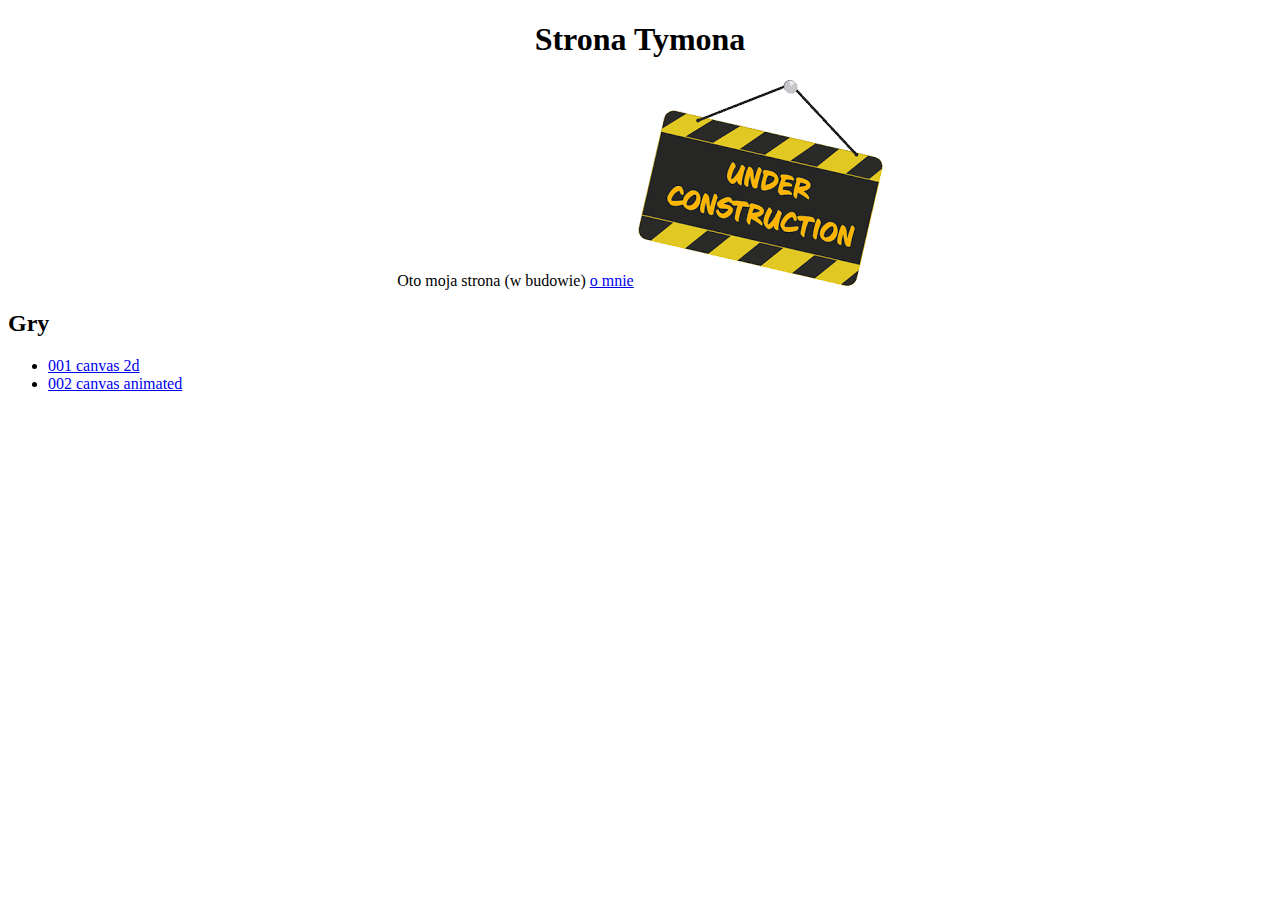
<file: index.html>
<!DOCTYPE html>
<html>
    <head>
        <meta charset="UTF-8">
        <title>moja strona</title>
        <link rel="stylesheet" type="text/css" href="style.css" />
    </head>
    <body>
        <h1>Strona Tymona</h1>
        <p>Oto moja strona (w budowie)
            <a href="about.html">o mnie</a>
            <img src="images/under_construction.png">
        </p>
        <h2>Gry</h2>
        <ul>
            <li><a href="games/001_canvas_2d.html">001 canvas 2d</a></li>
            <li><a href="games/002_canvas_2d_animated.html">002 canvas animated</a></li>
        </ul>
    </body>
</html>
</file>
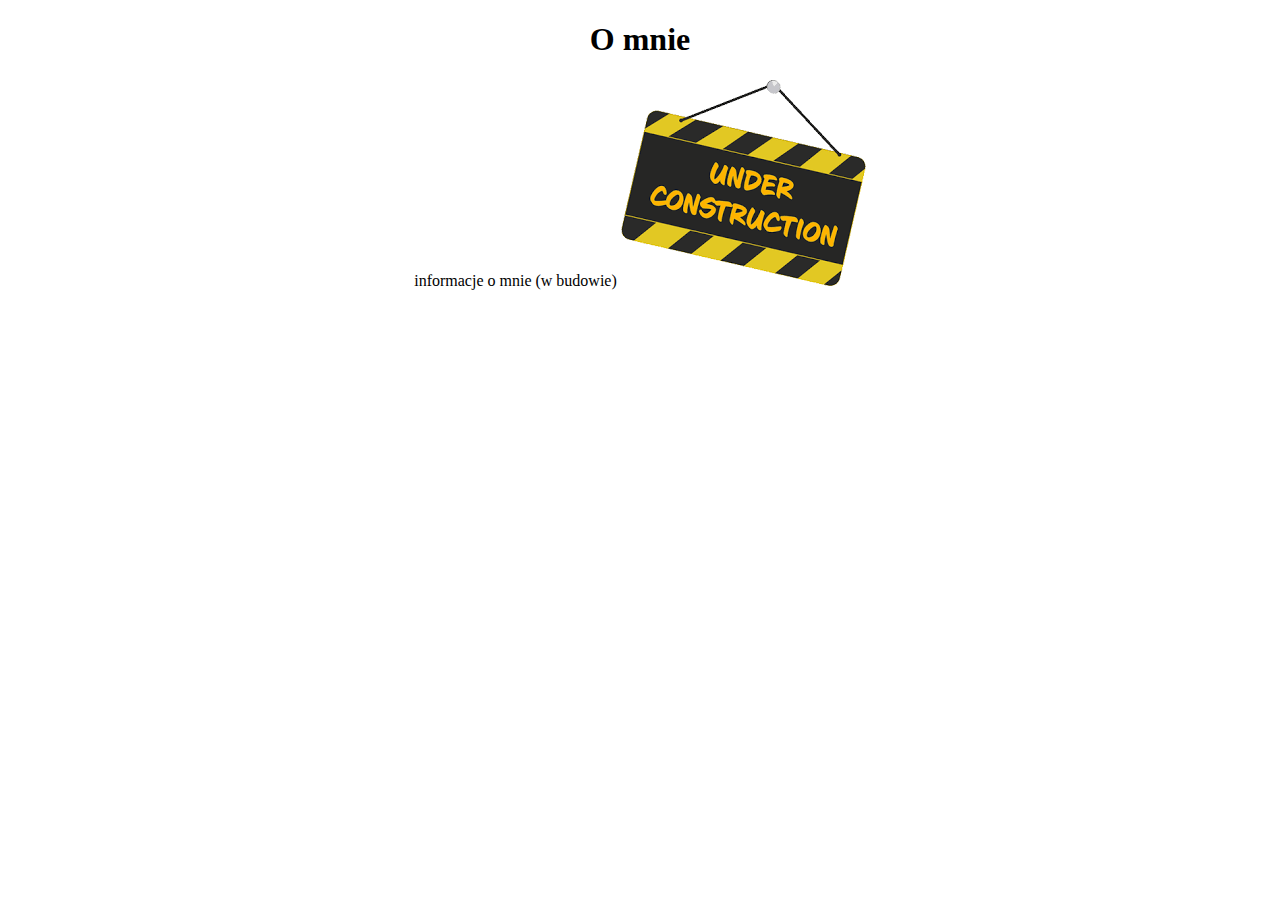
<file: about.html>
<!DOCTYPE html>
<html>
    <head>
        <meta charset="UTF-8">
        <title>O mnie</title>
        <link rel="stylesheet" type="text/css" href="style.css" />
    </head>
    <body>
        <h1>O mnie</h1>
        <p>informacje o mnie (w budowie)
            <img src="images/under_construction.png">
        </p>
    </body>
</html>
</file>
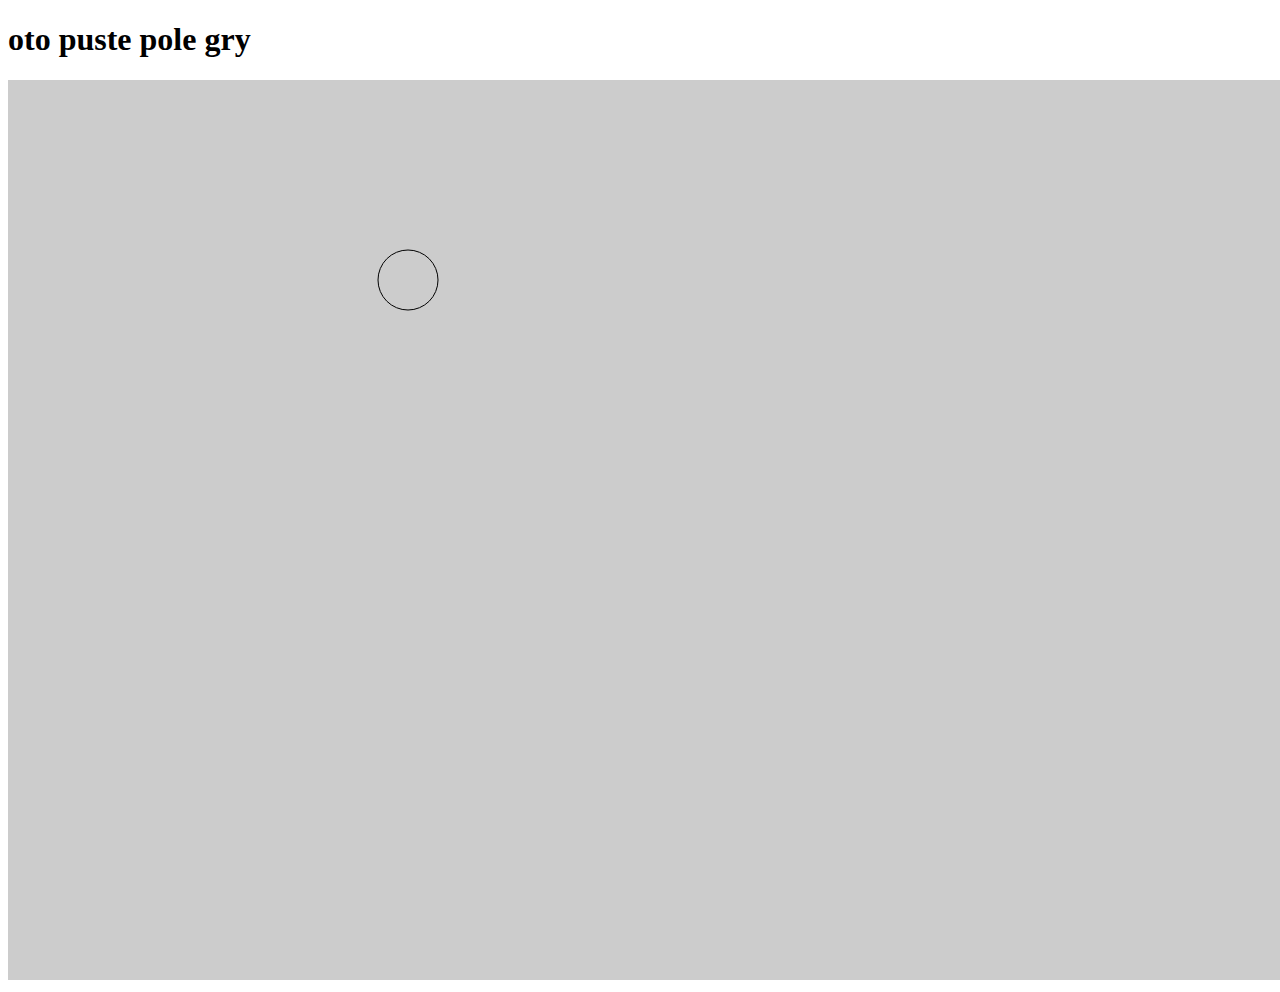
<file: games/001_canvas_2d.html>
<!DOCTYPE html>
<html>
    <head>
        <meta charset="UTF-8">
        <title>canvas 2d</title>
    </head>
    <body>
        <h1>oto puste pole gry</h1>
        <canvas id="pole-gry" width="1600" height="900" style="background-color: #cccccc;"></canvas>
    </body>
</html>
<script>

    
    // znajdź element pola gdy po identyfikatorze "pole-gry"
    const canvas = document.getElementById("pole-gry");

    // pobierz kontekst służący do rysowania 2D   
    const ctx = canvas.getContext("2d");

    // narysuj koło z środkiem w punkcie x=400,y=200 i promieniu 20 pikseli  
    ctx.beginPath();
    ctx.arc(400, 200, 30, 0, 2 * Math.PI);
    ctx.stroke();


</script>
</file>
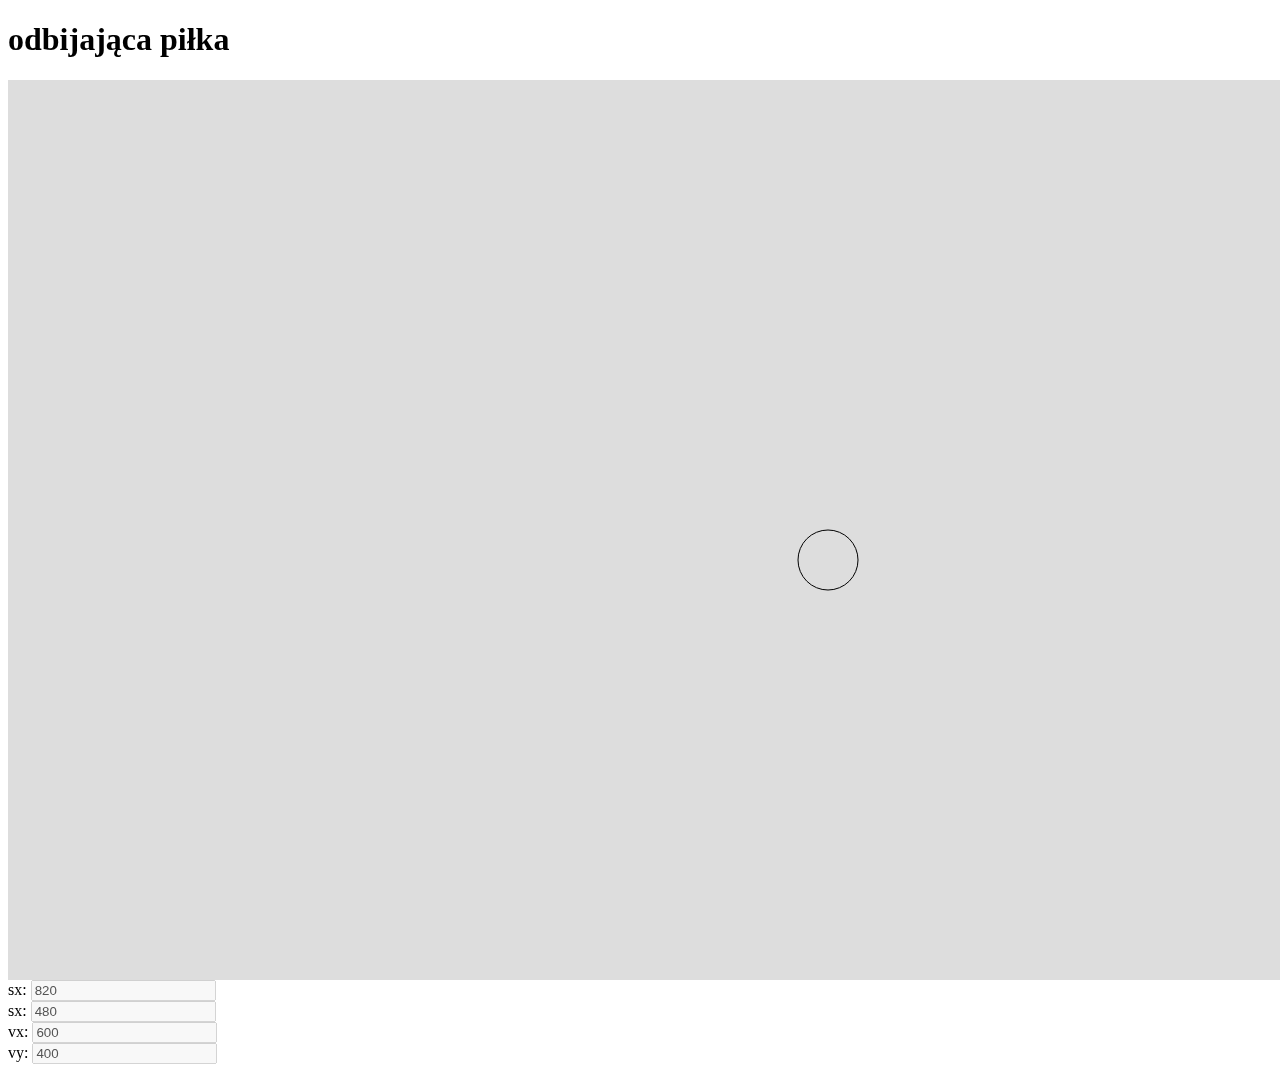
<file: games/002_canvas_2d_animated.html>
<!DOCTYPE html>
<html>
    <head>
        <meta charset="UTF-8">
        <title>canvas 2d</title>
    </head>
    <body>
        <h1>odbijająca piłka</h1>
        <canvas id="pole-gry" width="1600" height="900" style="background-color: #cccccc; float: left"></canvas>
        <div>
            sx: <input id="input-sx" type="text" disabled><br/>
            sx: <input id="input-sy" type="text" disabled><br/>
            vx: <input id="input-vx" type="text" disabled><br/>
            vy: <input id="input-vy" type="text" disabled><br/>
        </div>
    </body>
</html>
<script>
    // definicja stałych
    const fps = 100;                          // ilość klatek na sekundę
    const interval = Math.round(1000 / fps); // czas trwania 1 klatki
    const partFps = 1 / fps;                 // proporcjonalna część klatki
        
    const canvas = document.getElementById("pole-gry"); // znajdź element pola gdy po identyfikatorze "pole-gry"
    const ctx = canvas.getContext("2d"); // pobierz kontekst służący do rysowania 2D   

    const width = Number(canvas.getAttribute("width"));   // szerokość ekranu gry
    const height = Number(canvas.getAttribute("height")); // wysokość ekranu gry
    const inputSx = document.getElementById("input-sx");
    const inputSy = document.getElementById("input-sy");
    const inputVx = document.getElementById("input-vx");
    const inputVy = document.getElementById("input-vy");

    // zmienne
    let sx = 400;  // położenie x środka
    let sy = 200;  // położenie y środka
    let vx = 600;    // prędkość x środka
    let vy = 400;    // prędkość y środka

    // 
    window.setInterval(() => {
        moveFrame();
        drawFrame();
    }, interval);

    // animuje pojedynczą klatkę
    function moveFrame() {
        sx += vx * partFps;
        sy += vy * partFps;

        if (sx > width) {
            sx = width;
            vx = -vx;
        }

        if (sy > height) {
            sy = height;
            vy = -vy;
        }

        if (sx < 0) {
            sx = 0;
            vx = -vx;
        }

        if (sy < 0) {
            sy = 0;
            vy = -vy;
        }


    }

    // rysuje pojedynczą klatkę
    function drawFrame() {
        // zmaż tło rysując prostokąt
        ctx.fillStyle = "#dddddd";
        ctx.fillRect(0, 0, width, height);

        // narysuj koło z środkiem w punkcie (sx, sy) i promieniu 30 pikseli  
        ctx.beginPath();
        ctx.arc(sx, sy, 30, 0, 2 * Math.PI);
        ctx.stroke();

        // aktualizuje pola
        inputSx.setAttribute("value", sx);
        inputSy.setAttribute("value", sy);
        inputVx.setAttribute("value", vx);
        inputVy.setAttribute("value", vy);
    }

</script>
</file>
<file: style.css>
h1 {
    text-align: center;
}

p {
    text-align: center;
}
</file>
